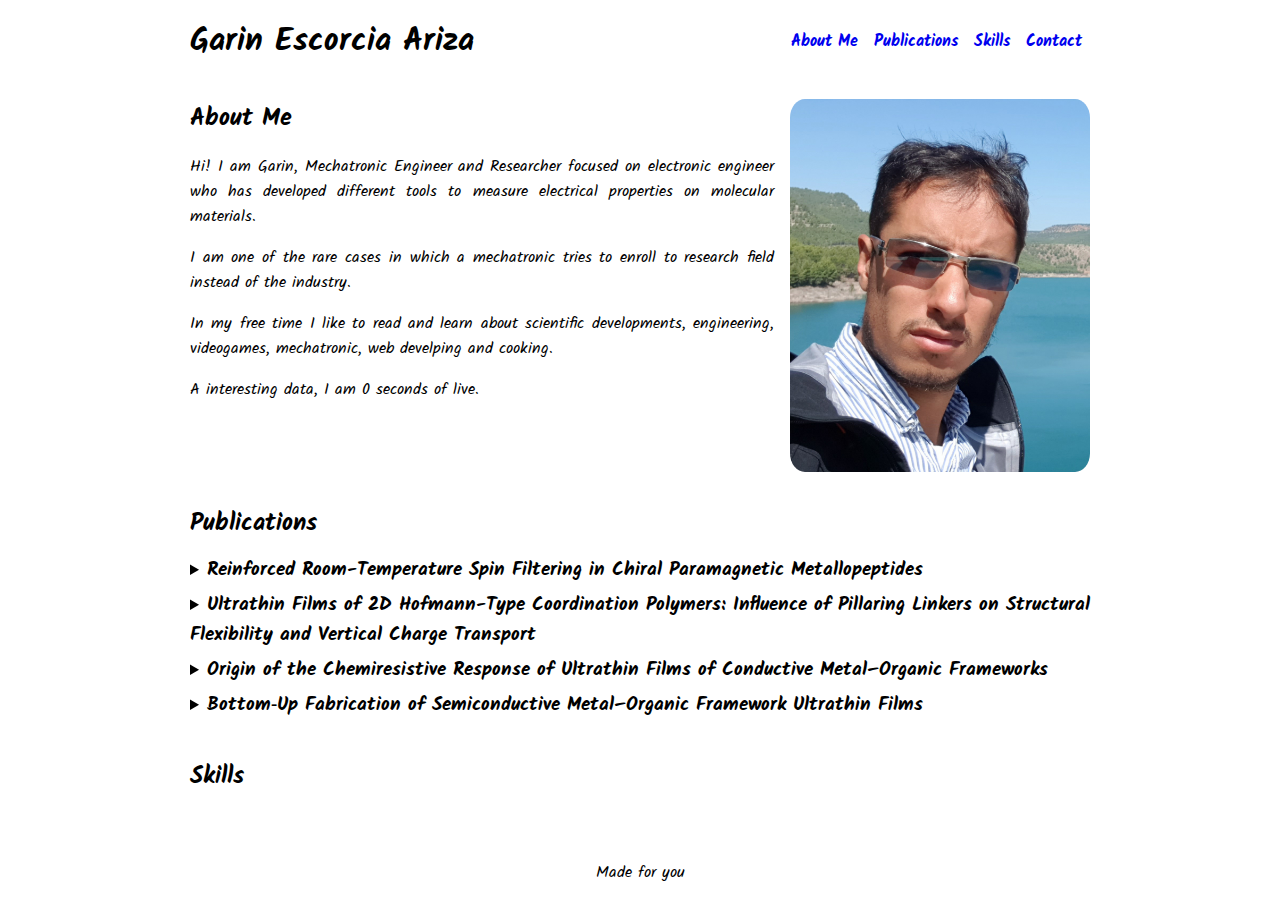
<file: index.html>
<!DOCTYPE html>
<head>
    <meta charset="UTF-8" />
    <meta name="viewport" content="width=device-width, initial-scale=1.0" />   
    <title>My first portfolio</title>
    <link href="./resources/css/style.css" type="text/css" rel="stylesheet">
    <link rel="stylesheet" href="https://cdnjs.cloudflare.com/ajax/libs/font-awesome/5.15.3/css/all.min.css" integrity="sha512-iBBXm8fW90+nuLcSKlbmrPcLa0OT92xO1BIsZ+ywDWZCvqsWgccV3gFoRBv0z+8dLJgyAHIhR35VZc2oM/gI1w==" crossorigin="anonymous" />
</head>
<body>
    <header>
        <nav>
            <h1>Garin Escorcia Ariza</h1>
            <ul>
                <li><a href="#aboutme">About Me</a></li>
                <li><a href="#publications">Publications</a></li>
                <li><a href="#skills">Skills</a></li>
                <li><a href="./contact.html">Contact</a></li>
            </ul>
        </nav>
    </header>
    <main>
        <section id="#aboutme">
            <div class="about-me-container">
                <article>
                    <h2>About Me</h2>
                    <!--<content>-->
                    <p>Hi! I am Garin, Mechatronic Engineer and Researcher focused on electronic engineer who has developed different tools to measure electrical properties on molecular materials.</p>
                    <p>I am one of the rare cases in which a mechatronic tries to enroll to research field instead of the industry.</p>
                    <p>In my free time I like to read and learn about scientific developments, engineering, videogames,  mechatronic, web develping and cooking.</p>
                    <p>A interesting data, I am <span id="time-container">0</span> seconds of live.</p>
                    <!--</content>-->                
                </article>
                <img src="./resources/images/2019-08-15 11.50.32B.jpg" alt="picture of garin escorcia ariza" class="portrait">
            </div>            
        </section>
        <section id="#publications">            
            <h2>Publications</h2>
            <details>
                <summary class="project-title"><h3>Reinforced Room-Temperature Spin Filtering in Chiral Paramagnetic Metallopeptides</h3></summary>
                <img src="./resources/images/ja0c07531_0005.gif" alt="sketch about how works effect CISS" class="proyect-image">
                <p class="proyect-description">
                    Chirality-induced spin selectivity (CISS), whereby helical molecules polarize the spin of electrical current, is an intriguing effect with potential applications in nanospintronics. In this nascent field, the study of the CISS effect using paramagnetic chiral molecules, which could introduce another degree of freedom in controlling the spin transport, remains so far unexplored. To address this challenge, herein we propose the use of self-assembled monolayers (SAMs) of helical lanthanide-binding peptides. To elucidate the effect of the paramagnetic nuclei, monolayers of the peptide coordinating paramagnetic or diamagnetic ions are prepared. By means of spin-dependent electrochemistry, the CISS effect is demonstrated by cyclic voltammetry and electrochemical impedance measurements for both samples. Additionally, an implementation of the standard liquid-metal drop electron transport setup has been carried out, and this process helped to demonstrate the peptides’ suitability for solid-state devices. Remarkably, the inclusion of a paramagnetic center in the peptide increases the spin polarization as was independently proved by different techniques. These findings permit the inclusion of magnetic biomolecules in the CISS field and pave the way to their implementation in a new generation of (bio)spintronic nanodevices. 
                </p>
                <button>
                    <a href="https://pubs.acs.org/doi/10.1021/jacs.0c07531" target="_blank">More...</a>
                </button>                
            </details>
            <details>
                <summary class="proyect-title">
                    <h3>Ultrathin Films of 2D Hofmann-Type Coordination Polymers: Influence of Pillaring Linkers on Structural Flexibility and Vertical Charge Transport</h3>
                </summary>
                <img src="./resources/images/cm9b01634_0009.gif" alt="Hofmann-Type sketch" class="proyect-image">
                <p class="proyect-description">
                    Searching for novel materials and controlling their nanostructuration into electronic devices is a challenging task ahead of chemists and chemical engineers. Even more so when this new application requires an exquisite control over the morphology, crystallinity, roughness, and orientation of the films produced. In this context, it is of critical importance to analyze the influence of the chemical composition of perspective materials on their properties at the nanoscale. We report the fabrication of ultrathin films (thickness < 30 nm) of a family of FeII Hofmann-like coordination polymers (CPs) by using an optimized liquid-phase epitaxy (LPE) set up. The series [Fe(L)2{Pt(CN)4}] (L = pyridine, pyrimidine, and isoquinoline) conform an ideal platform for correlating the effect of the axial nitrogenated ligand with changes to their structural response to guests or electrical resistance. All film properties relevant to device integration have been thoroughly analyzed with complementary surface techniques for a meaningful comparison. Our results reveal that changes to this ligand can hinder the structural transformation triggered by the absorption of guest molecules previously reported for the pyridine phase. Also important, it can substantially hinder vertical charge transport across the layers, even at the ultrathin film limit.
                </p>
                <button>
                    <a href="https://pubs.acs.org/doi/10.1021/acs.chemmater.9b01634" target="_blank">More ...</a>
                </button>
            </details>
            <details>
                <summary class="proyect-title">
                    <h3>Origin of the Chemiresistive Response of Ultrathin Films of Conductive Metal–Organic Frameworks</h3>
                </summary>                
                <p class="proyect-description">
                    Conductive metal–organic frameworks are opening new perspectives for the use of these porous materials for applications traditionally limited to more classical inorganic materials, such as their integration into electronic devices. This has enabled the development of chemiresistive sensors capable of transducing the presence of specific guests into an electrical response with good selectivity and sensitivity. By combining experimental data with computational modelling, a possible origin for the underlying mechanism of this phenomenon in ultrathin films (ca. 30 nm) of Cu‐CAT‐1 is described.
                </p>
                <button>
                    <a href="https://onlinelibrary.wiley.com/doi/abs/10.1002/anie.201808242" target="_blank">More...</a>
                </button>
            </details> 
            <details>
                <summary class="proyect-title">
                    <h3>Bottom‐Up Fabrication of Semiconductive Metal–Organic Framework Ultrathin Films</h3>
                </summary>                
                <p class="proyect-description">
                    Though generally considered insulating, recent progress on the discovery of conductive porous metal–organic frameworks (MOFs) offers new opportunities for their integration as electroactive components in electronic devices. Compared to classical semiconductors, these metal–organic hybrids combine the crystallinity of inorganic materials with easier chemical functionalization and processability. Still, future development depends on the ability to produce high‐quality films with fine control over their orientation, crystallinity, homogeneity, and thickness. Here self‐assembled monolayer substrate modification and bottom‐up techniques are used to produce preferentially oriented, ultrathin, conductive films of Cu‐CAT‐1. The approach permits to fabricate and study the electrical response of MOF‐based devices incorporating the thinnest MOF film reported thus far (10 nm thick).
                </p>
                <button>
                    <a href="https://onlinelibrary.wiley.com/doi/abs/10.1002/adma.201704291" target="_blank">More...</a>
                </button>
            </details>           
        </section>
        <section id="#skills">
            <h2>Skills</h2>
            <div id="skills-container">
                <i class="fab fa-js" role="icon javascript"></i>
                <i class="fab fa-html5" role="icon html"></i>
                <i class="fab fa-css3-alt" role="icon css"></i>
                <i class="fab fa-git" role="icon git"></i>
                <i class="fab fa-node" role="icon node"></i>
                <i class="fab fa-github" role="icon github"></i>   
            </div>
        </section>        
    </main>
    <footer>
        <p>Made for you</p>
    </footer>
    <script src="./resources/js/script.js"></script>
</body>
</file>
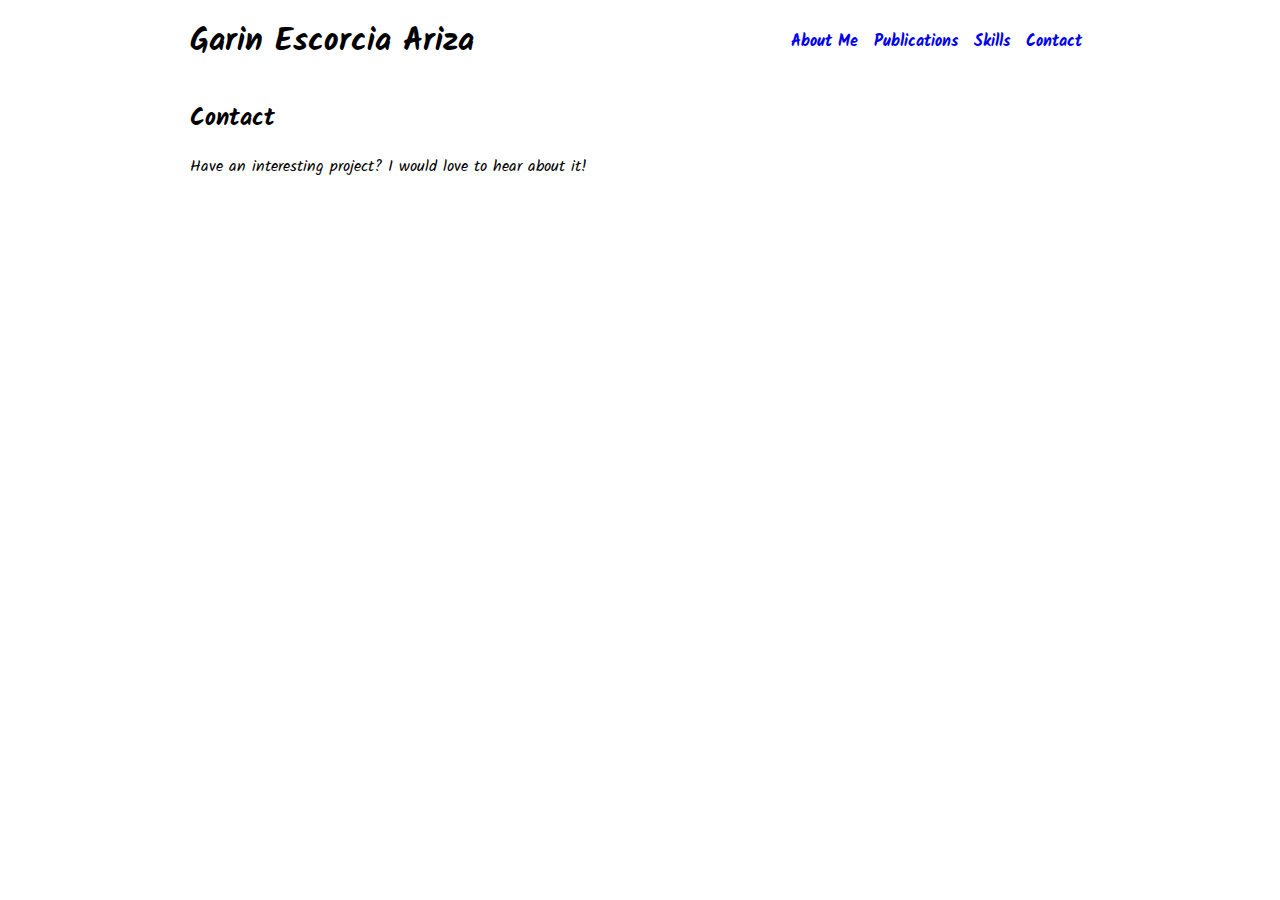
<file: contact.html>
<!DOCTYPE html>
<head>
    <meta charset="UTF-8" />
    <meta name="viewport" content="width=device-width, initial-scale=1.0" />
    <title>Contact</title>
    <link href="./resources/css/style.css" type="text/css" rel="stylesheet">
    <link rel="stylesheet" href="https://cdnjs.cloudflare.com/ajax/libs/font-awesome/5.15.3/css/all.min.css" integrity="sha512-iBBXm8fW90+nuLcSKlbmrPcLa0OT92xO1BIsZ+ywDWZCvqsWgccV3gFoRBv0z+8dLJgyAHIhR35VZc2oM/gI1w==" crossorigin="anonymous" />
</head>
<body>
    <header>
        <nav>
            <h1>Garin Escorcia Ariza</h1>
            <ul>
                <li><a href="./index.html">About Me</a></li>
                <li><a href="./index.html">Publications</a></li>
                <li><a href="./index.html">Skills</a></li>
                <li><a href="./contact.html">Contact</a></li>
            </ul>
        </nav>
    </header>
    <main>
        <section>
            <h2>Contact</h2>
            <p>Have an interesting project? I would love to hear about it!</p>
            <div>
                <a href="#">
                    <i class="fab fa-linkedin icon"></i>
                </a>
                <a href="#">
                    <i class="fab fa-github icon"></i>
                </a>
                <a href="#">
                    <i class="fab fa- icon"></i>
                </a>
            </div>
        </section>                
    </main>
</body>
</file>
<file: resources/css/style.css>
@import url('https://fonts.googleapis.com/css2?family=Kalam:wght@300;400;700&display=swap');

html {
    scroll-behavior: smooth;
}

body {
    font-family: 'Kalam', serif, cursive;
    height: 100%;
    max-width: 900px;
    font-size: 16px;
    margin: 0 auto;
}

nav {
    display: flex;
    align-items: center;
    padding: 16px 0;
}

h1 {
    margin: 0;
}

nav ul {
    display: flex;
    list-style-type: none;
    padding: 0;
    margin: 0;
    margin-left: auto;
    align-items: center;
}

nav li {
    margin: 8px;
}

section {
    padding: 16px 0;
}

.about-me-container {
    display: flex;
}

.about-me-container img {
    margin: 0 auto;
}

article {
    margin-right: 16px;
    text-align: justify;
}

h2 {
    margin: 0;
    margin-bottom: 12px;
}

.portrait {
    width: 300px;
    border-radius: 5%;
    flex-shrink: 0;
}

details {
    margin: 5px 0;
}

summary {
    cursor: pointer;
    list-style-image: url("https://s3-us-west-2.amazonaws.com/s.cdpn.io/3/right-arrow.svg");
}

summary > * {
    display: inline;
}

.proyect-title h3 {
    display: inline;
}

details img {
    width: 50%;
    margin: 0 auto;
    align-content: center;
}

.proyect-description {
    text-align: justify;
}

.icon {
    font-size: 2em;
    color: #323232;
    margin: 0 8px;
}

a {
    font-weight: 600;
    text-decoration: none;
}

#skills-container {
    display: flex;
    width: 100%;
    justify-content: space-around;
    flex-wrap: wrap;
}

#skills-container > * {
    font-size: 2em;
    width: 2em;
    margin-top: 8px;
}

footer {
    margin-top: auto;
    padding: 12px 0;
    text-align: center;
}

@media only screen and (max-width: 600px) {
    .about-me-container {
      flex-direction: column;
    }
}
</file>
